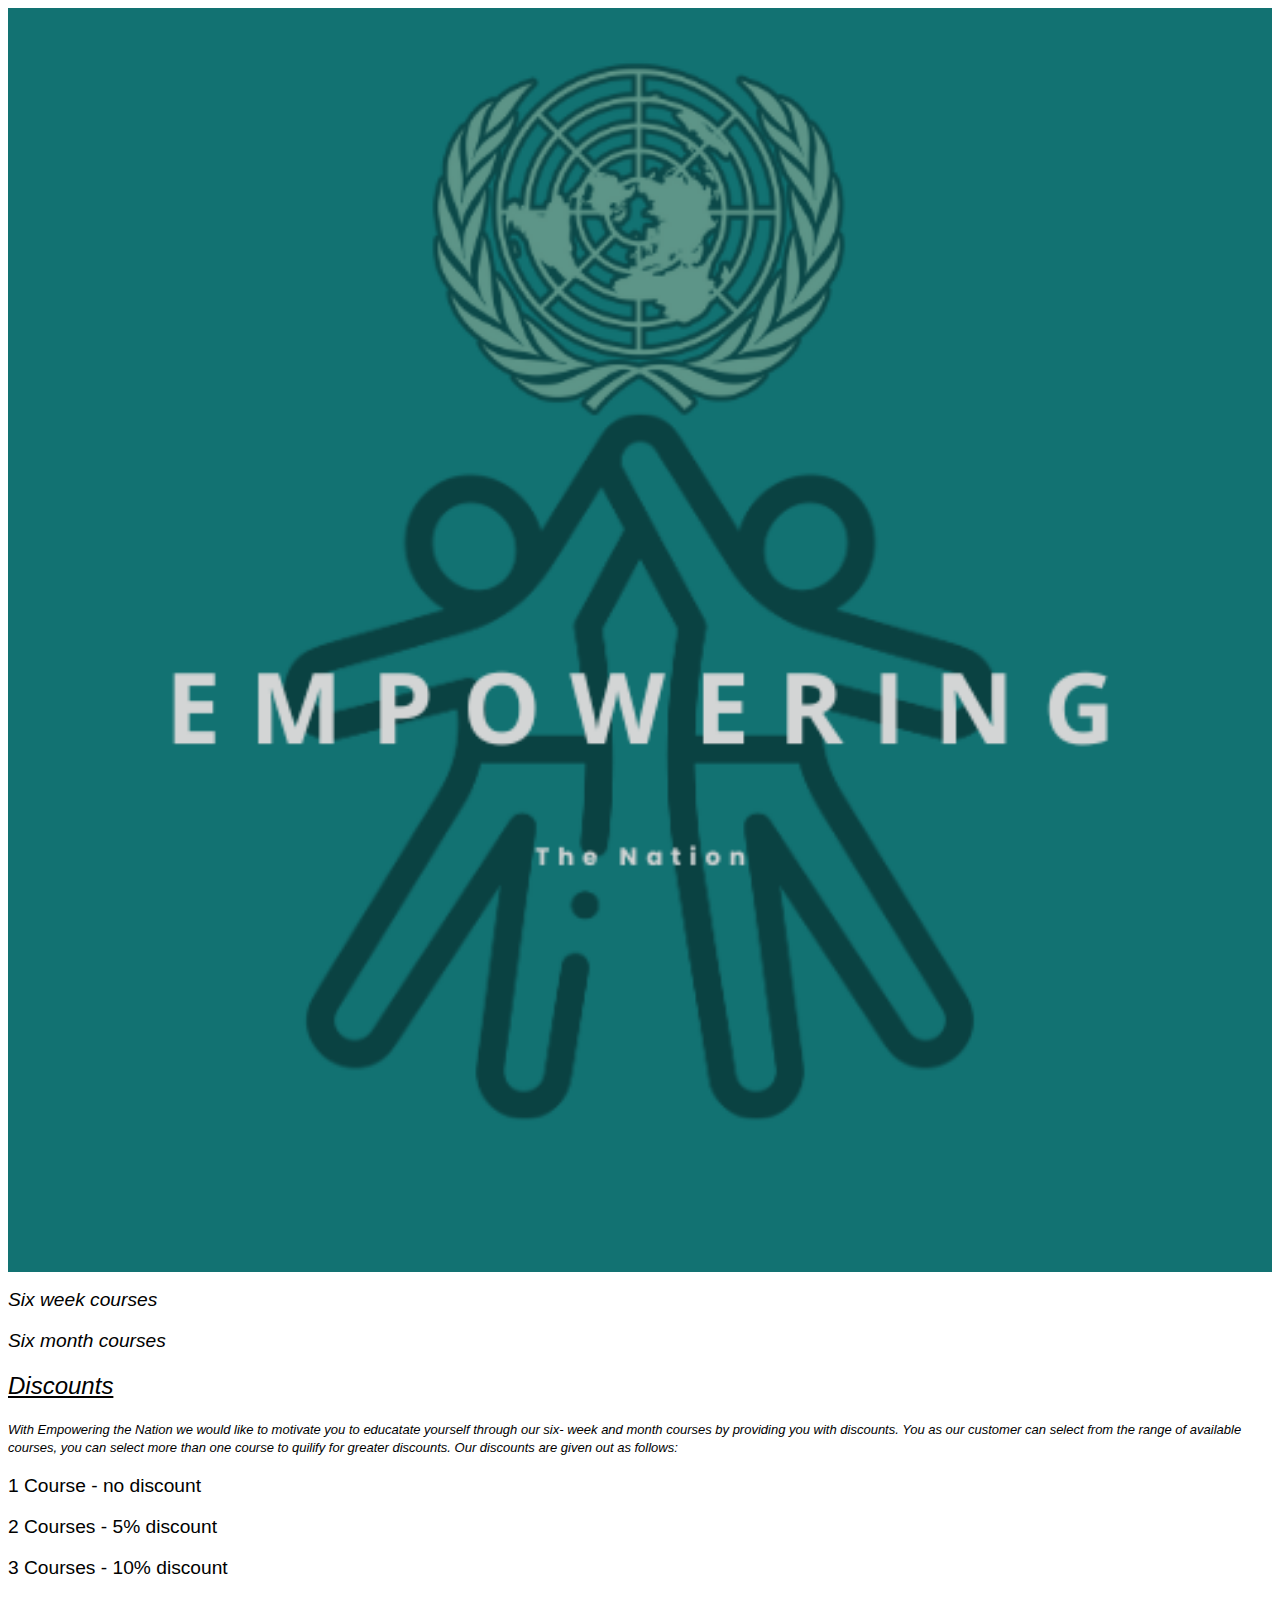
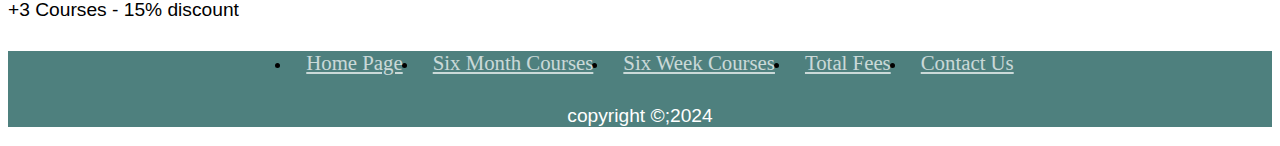
<file: XHAW-/index.html>
<!DOCTYPE html>
<html lang="en">
<head>
    <meta charset="UTF-8">
    <meta name="viewport" content="width=device-width, initial-scale=1.0">
    <title>Home Page</title>
    <link rel="stylesheet" href="stylesheet.css">  
</head>

<div class=”resp-image”> 

    <img src="images/SALFORD.png" alt=””> 

</div>  
<div class="summaries">
<div>
    <h1>Six week courses</h1>
    <p></p>
    <div class=""></div>
    <div class=""></div>
    <div class=""></div>
    <div class=""></div> <!add images of the 6 month course and hyperlinks>

</div>

<div>
    <h1>Six month courses</h1>
    <p></p>
    <div class=""></div>
    <div class=""></div>
    <div class=""></div>
    <div class=""></div> <!add images of the 6 month course and hyperlinks>

</div>

</div>

<div class="discounts">
    <h2>Discounts</h2>
    <p1> With Empowering the Nation we would like to motivate you to educatate yourself through our six- week and month courses by providing you with discounts. You as our customer can select from the range of available courses, you can select more than one course to quilify for greater discounts. Our discounts are given out as follows: </p1>
<p>1 Course - no discount</p>
<p>2 Courses - 5% discount</p>
<p>3 Courses - 10% discount</p>
<p>+3 Courses - 15% discount</p>

</div>
<footer class="footerContainer">
    <div class="footerNav">
        <ul>
            <li><a href="index.html">Home Page</a></li>
            <li><a href="sixmonthc.html">Six Month Courses</a></li>
            <li><a href="sixweekc.html">Six Week Courses</a></li>
            <li><a href="total fees.html">Total Fees</a></li>
            <li><a href="contact.html">Contact Us</a></li>
        </ul>
    </div>

    <div class="footerBottom">
        <p>copyright &copy;;2024</p>

    </div>
   </footer>

   


</body>
</html>
</file>
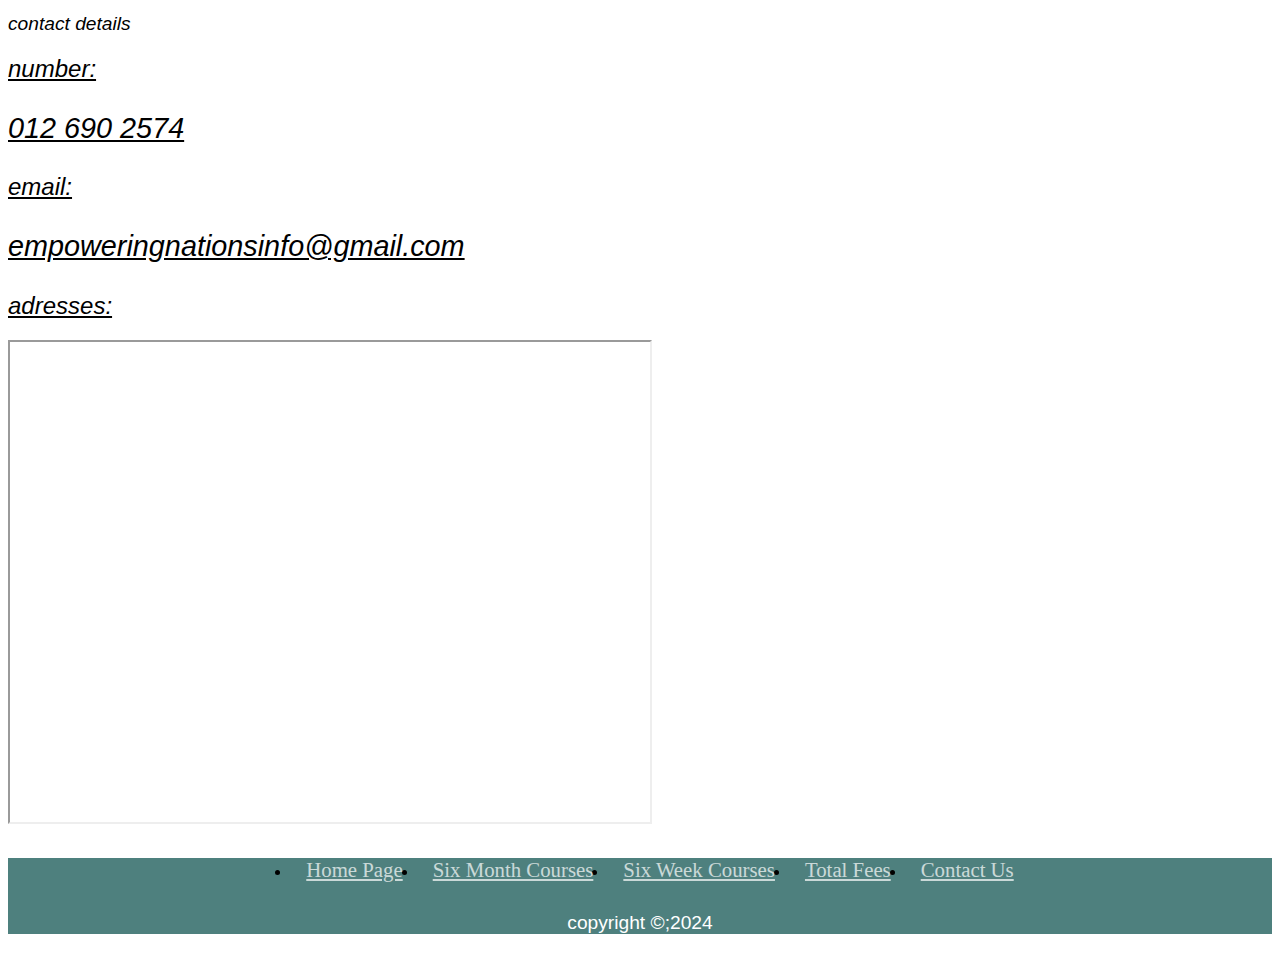
<file: XHAW-/contact.html>
<!DOCTYPE html>
<html lang="en">
<head>
    <meta charset="UTF-8">
    <meta name="viewport" content="width=device-width, initial-scale=1.0">
    <title>Contact Page</title>
    <link rel="stylesheet" href="stylesheet.css">  
</head>


<body>
    <h1>contact details </h1>
    <h2>number:
        <p>012 690 2574</p>
    </h2>

    <h2>
        email:
        <p>empoweringnationsinfo@gmail.com</p>
    </h2>

    <h2>
        adresses:
    </h2>
    <iframe src="https://www.google.com/maps/d/embed?mid=117w1egb_Ea8dG_APXluRyFK7HAtgU5Y&ehbc=2E312F" width="640" height="480"></iframe>
    
</div>
<footer class="footerContainer">
    <div class="footerNav">
        <ul>
            <li><a href="index.html">Home Page</a></li>
            <li><a href="sixmonthc.html">Six Month Courses</a></li>
            <li><a href="sixweekc.html">Six Week Courses</a></li>
            <li><a href="total fees.html">Total Fees</a></li>
            <li><a href="contact.html">Contact Us</a></li>
        </ul>
    </div>

    <div class="footerBottom">
        <p>copyright &copy;;2024</p>

    </div>
   </footer>

    

    
</body>
</html>
</file>
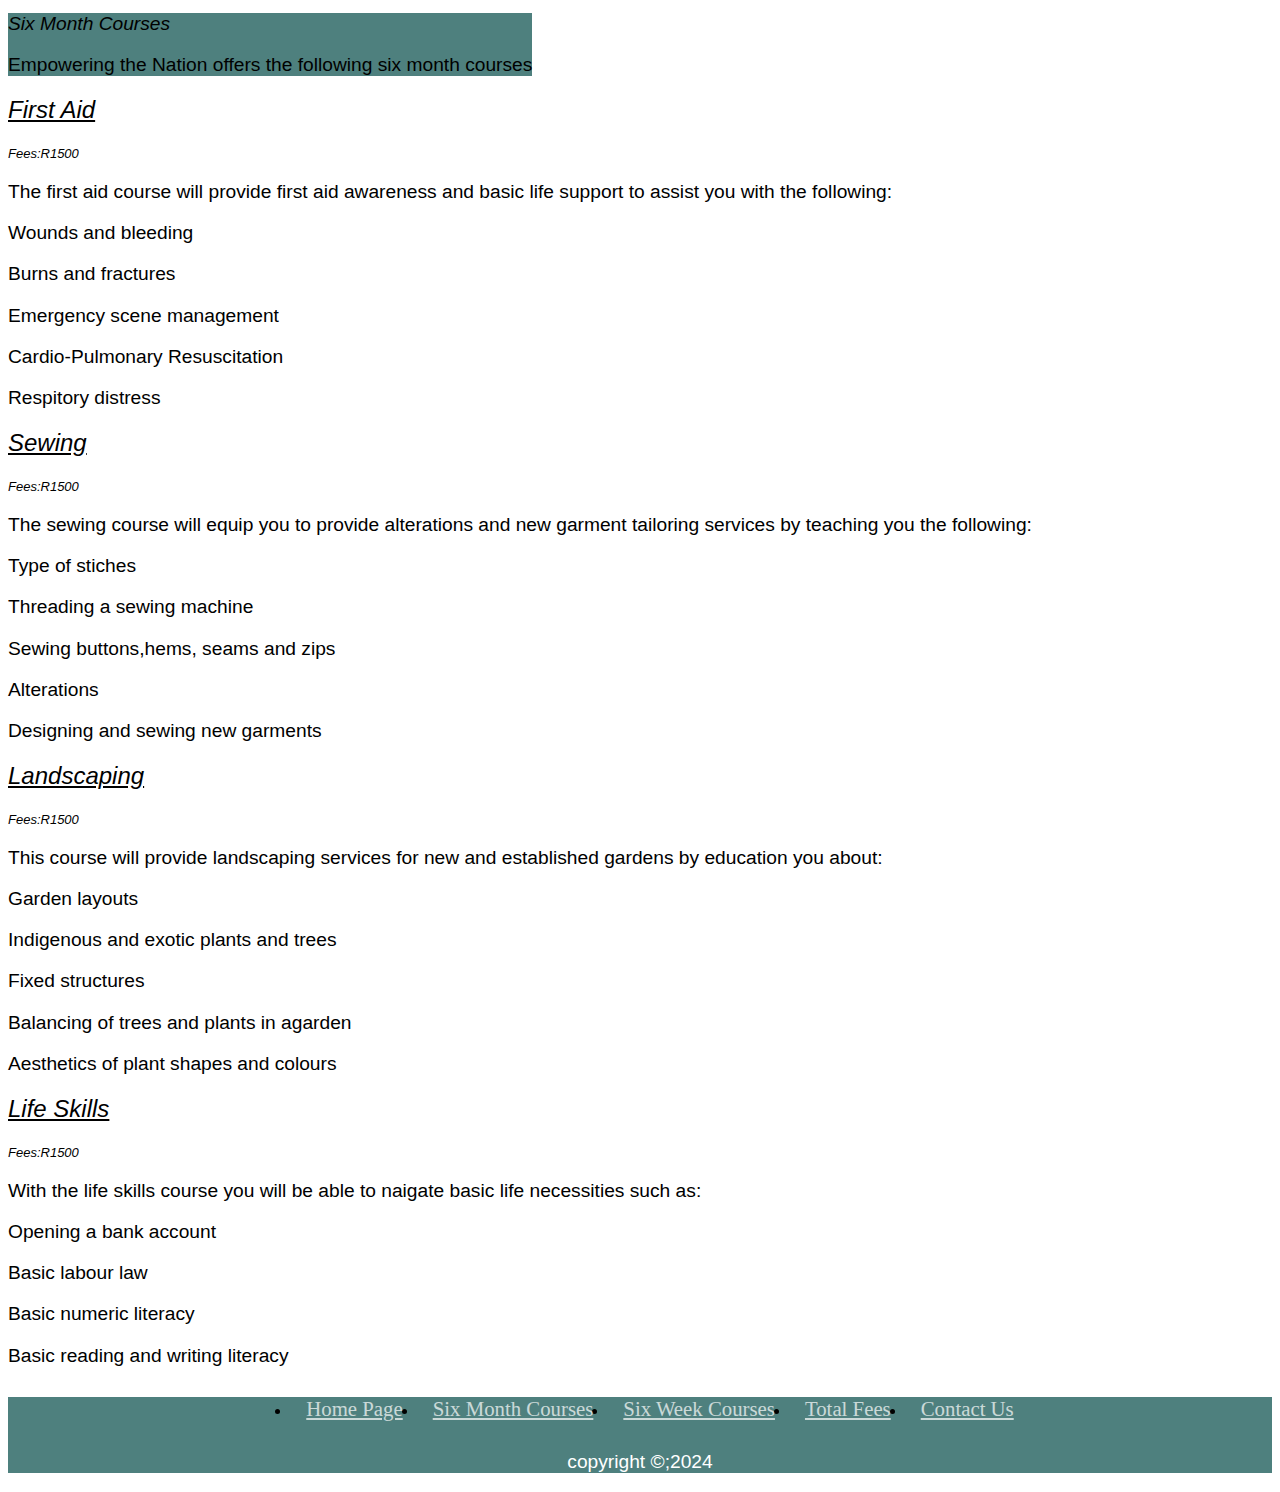
<file: XHAW-/sixmonthc.html>
<!DOCTYPE html>
<html lang="en">
<head>
    <meta charset="UTF-8">
    <meta name="viewport" content="width=device-width, initial-scale=1.0">
    <title>6 Month Courses</title>
    <link rel="stylesheet" href="stylesheet.css">  
</head>
        
<div id="heading">
    <h1>Six Month Courses</h1>
    <p>Empowering the Nation offers the following six month courses</p>
</div>

<h2>First Aid</h2>
<p1>Fees:R1500</p1>
<p>The first aid course will provide first aid awareness and basic life support to assist you with the following:</p>
<p>Wounds and bleeding</p>
<p>Burns and fractures</p>
<p>Emergency scene management</p>
<p>Cardio-Pulmonary Resuscitation</p>
<p>Respitory distress</p>


<h2>Sewing</h2>
<p1>Fees:R1500</p1>
<p>The sewing course will equip you to provide alterations and new garment tailoring services by teaching you the following:</p>
<p>Type of stiches</p>
<p>Threading a sewing machine</p>
<p>Sewing buttons,hems, seams and zips</p>
<p>Alterations</p>
<p>Designing and sewing new garments</p>


<h2>Landscaping</h2>
<p1>Fees:R1500</p1>
<p>This course will provide landscaping services for new and established gardens by education you about:</p>
<p>Garden layouts</p>
<p>Indigenous and exotic plants and trees</p>
<p>Fixed structures</p>
<p>Balancing of trees and plants in agarden</p>
<p>Aesthetics of plant shapes and colours</p>

<h2>Life Skills</h2>
<p1>Fees:R1500</p1>
<p>With the life skills course you will be able to naigate basic life necessities such as:</p>
<p>Opening a bank account</p>
<p>Basic labour law</p>
<p>Basic numeric literacy</p>
<p>Basic reading and writing literacy</p>

</div>
<footer class="footerContainer">
    <div class="footerNav">
        <ul>
            <li><a href="index.html">Home Page</a></li>
            <li><a href="sixmonthc.html">Six Month Courses</a></li>
            <li><a href="sixweekc.html">Six Week Courses</a></li>
            <li><a href="total fees.html">Total Fees</a></li>
            <li><a href="contact.html">Contact Us</a></li>
        </ul>
    </div>

    <div class="footerBottom">
        <p>copyright &copy;;2024</p>

    </div>
   </footer>

</body>
</html>
</file>
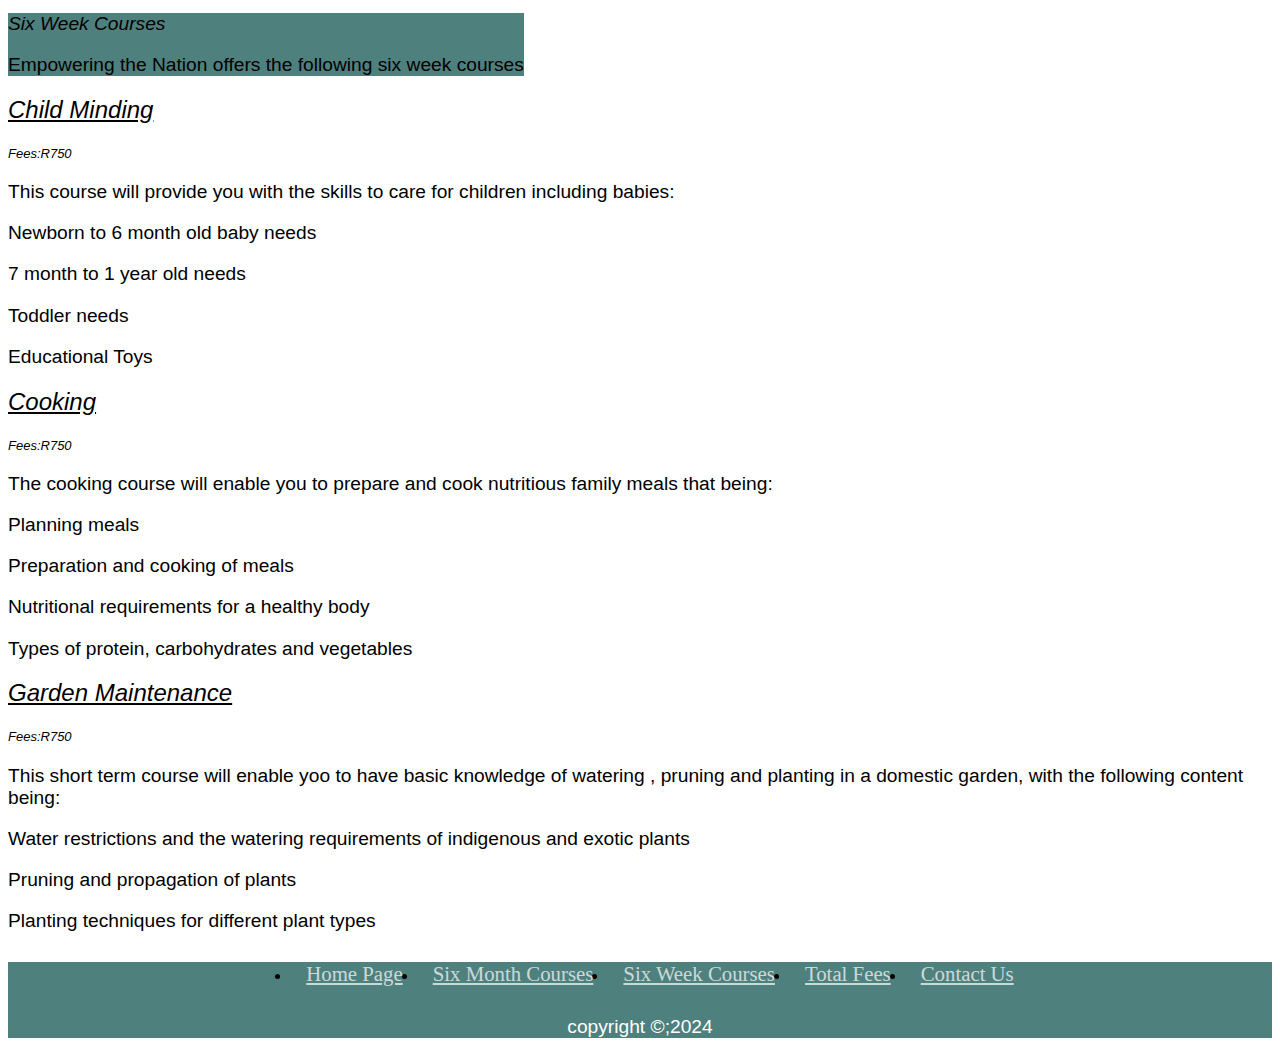
<file: XHAW-/sixweekc.html>
<!DOCTYPE html>
<html lang="en">
<head>
    <meta charset="UTF-8">
    <meta name="viewport" content="width=device-width, initial-scale=1.0">
    <title>6 Week Courses</title>
    <link rel="stylesheet" href="stylesheet.css">  
</head>


<body>

    <div id="heading">
        <h1>Six Week Courses</h1>
        <p>Empowering the Nation offers the following six week courses</p>
    </div>

    <h2>Child Minding</h2>
    <p1>Fees:R750</p1>
    <p>This course will provide you with the skills to care for children including babies:</p>
    <p>Newborn to 6 month old baby needs</p>
    <p>7 month to 1 year old needs</p>
    <p>Toddler needs</p>
    <p>Educational Toys</p>
    
    <h2>Cooking</h2>
    <p1>Fees:R750</p1>
    <p>The cooking course will enable you to prepare and cook nutritious family meals that being:</p>
    <p>Planning meals</p>
    <p>Preparation and cooking of meals</p>
    <p>Nutritional requirements for a healthy body</p>
    <p>Types of protein, carbohydrates and vegetables</p>
    
    
    
    <h2>Garden Maintenance</h2>
    <p1>Fees:R750</p1>
    <p>This short term course will enable yoo to have basic knowledge of watering , pruning and planting in a domestic garden, with the following content being:</p>
    <p>Water restrictions and the watering requirements of indigenous and exotic plants</p>
    <p>Pruning and propagation of plants</p>
    <p>Planting techniques for different plant types</p>
    
</div>
<footer class="footerContainer">
    <div class="footerNav">
        <ul>
            <li><a href="index.html">Home Page</a></li>
            <li><a href="sixmonthc.html">Six Month Courses</a></li>
            <li><a href="sixweekc.html">Six Week Courses</a></li>
            <li><a href="total fees.html">Total Fees</a></li>
            <li><a href="contact.html">Contact Us</a></li>
        </ul>
    </div>

    <div class="footerBottom">
        <p>copyright &copy;;2024</p>

    </div>
   </footer>
        
</body>
</html>
</file>
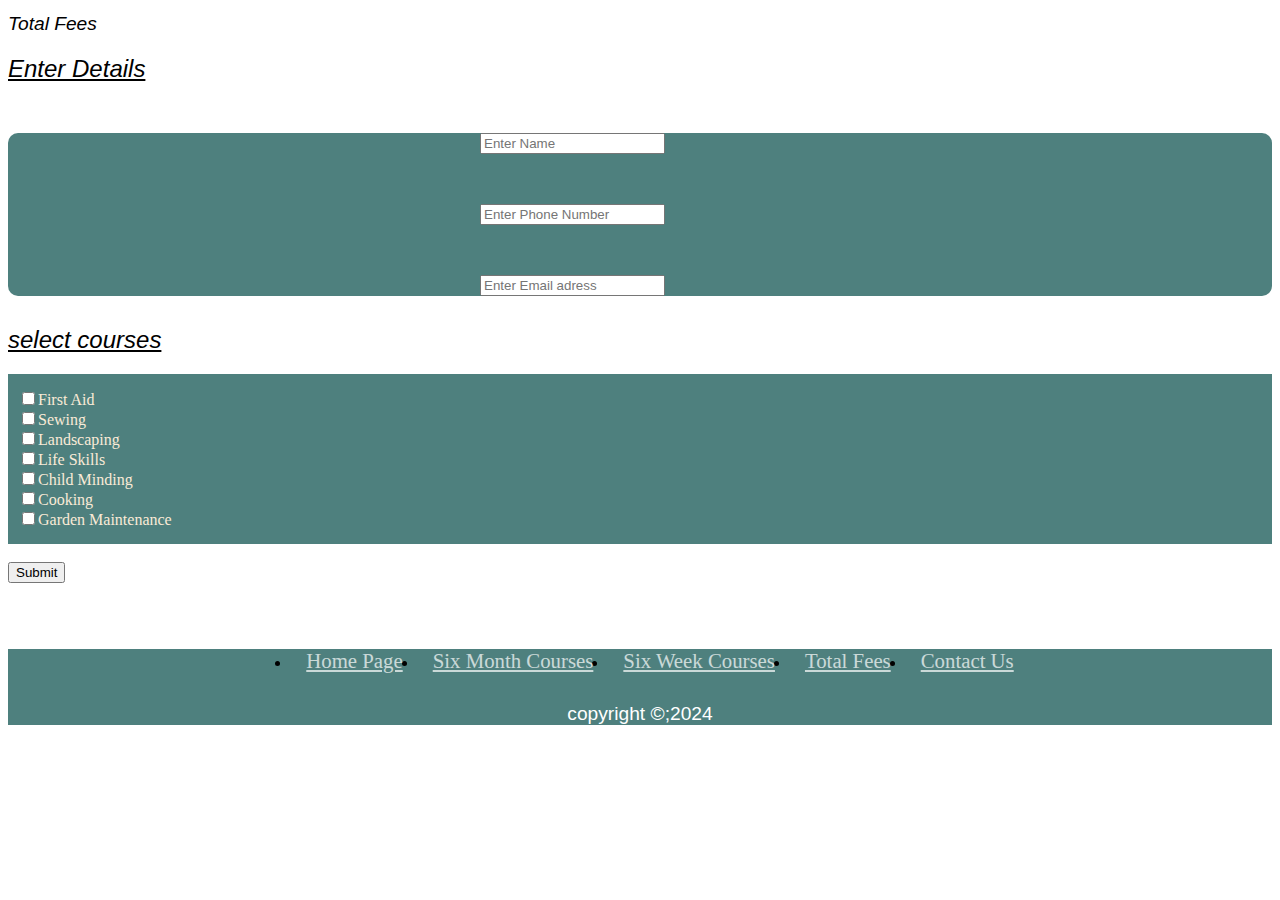
<file: XHAW-/total fees.html>
<!DOCTYPE html>
<html lang="en">
<head>
    <meta charset="UTF-8">
    <meta name="viewport" content="width=device-width, initial-scale=1.0">
    <link rel="stylesheet" href="stylesheet.css">
    <title>Document</title>
    <script>
        const Fess = {
            'First Aid': 1500,
            'Sewing': 1500,
            'Landscaping' : 1500,
            'Life Skils' : 1500,
            'Child Minding' : 750,
            'Cooking': 750,
            'Garden Maintenance' : 750,
        };
        function Totalfees(){
            const Courses = document.querySelectorAll('input[name="Courses"]:checked');
            let total = 0;

            Courses.forEach(course => {
                total += Fess[course.value];
            });

            if (Fess.length > 2){
                total *= 0.9; // 10% discount
            }

            total *= 1.15;

            document.getElementById('total-fee').innerText =Total Fee : Fess;
        }
    </script>
</head>
<body>
    <h1>
        Total Fees
    </h1>
    <h2>Enter Details
    </h2>

    <form>
        <div class="containerinfo">
    <div class="container">
        <label for="Name"></label>
        <input type="text" id="Name" name="Name" placeholder="Enter Name" required>
    </div>

    <div class="container">
        <label for="Number"></label>
        <input type="tel" id="Number" name="Number" placeholder="Enter Phone Number" required maxlength="10">
    </div>

    <div class="container">
        <label for="Email"></label>
        <input type="email" id="Email" name="Email" placeholder="Enter Email adress" required>
    </div>
</div>
    
    <h2>select courses</h2>
    <div class="Something">
        <label for="First Aid"><input type="checkbox" name="Courses" value="First Aid">First Aid</label>
        <br>
        <label for="Sewing"><input type="checkbox" name="Courses" value="Sewing">Sewing</label>
        <br>
        <label for="Landscaping"><input type="checkbox" name="Courses" value="Landscaping">Landscaping</label>
        <br>
        <label for="Life Skills"><input type="checkbox" name="Courses" value="Life Skills">Life Skills</label>
        <br>
        <label for="Child Minding"><input type="checkbox" name="Courses" value="Child Minding">Child Minding</label>
        <br>
        <label for="Cooking"><input type="checkbox" name="Courses" value="Cooking">Cooking</label>
        <br>
        <label for="Garden Maintenance"><input type="checkbox" name="Courses" value="Garden Maintenance">Garden Maintenance</label>
    </div>
    <br>
    <button type="button" onclick="Totalfees()">Submit</button>
    <br>
    <div class="form-section total-fee" id="total-fee"></div>
</form>
<br>
<br>
</div>
<footer class="footerContainer">
    <div class="footerNav">
        <ul>
            <li><a href="index.html">Home Page</a></li>
            <li><a href="sixmonthc.html">Six Month Courses</a></li>
            <li><a href="sixweekc.html">Six Week Courses</a></li>
            <li><a href="total fees.html">Total Fees</a></li>
            <li><a href="contact.html">Contact Us</a></li>
        </ul>
    </div>

    <div class="footerBottom">
        <p>copyright &copy;;2024</p>

    </div>
   </footer>

</body>
</html>
</file>
<file: XHAW-/stylesheet.css>
background {
background-color: #317cbd;
}

h1 {
    font-size: larger;
    font-family: Impact, Haettenschweiler, 'Arial Narrow Bold', sans-serif;
    font-weight: 300;
    font-style: italic;
}

h2 {
    font-size: x-large;
    font-family: 'Segoe UI', Tahoma, Geneva, Verdana, sans-serif;
    font-weight: 300;
    font-style: oblique;
    height: fit-content;
    width: 750px;
    text-decoration: underline;

}

p1 {
    font-size: small;
    font-family: Impact, Haettenschweiler, 'Arial Narrow Bold', sans-serif;
    font-weight: 300;
    font-style: italic;
}

p {
    font-size: larger;
    font-family: Verdana, Geneva, Tahoma, sans-serif;
    font-weight: 100;
}

#discounts {
    height: 350px;
    width: 750px;
    background-color: beige;

}

#navigation {
    height: 250px;
    width: 750px;
    background-color: blueviolet;
    
}

#heading{
    height: max-content;
    width: max-content;
    background-color: #4e807e;

}
.footerNav{
    margin: 30px 0;
}
.footerNav ul{
    display: flex;
    justify-content: center;
    text-decoration: none;
    display: flex;
}  
.footerNav ul li a{
    color:white;
    margin: 15px;
    font-size: 1.3em;
    opacity: 0.7;
}         
.footerBottom{
    background-color: #4e807e;
    padding: 20;
    text-align: center;
    text-decoration: none;
}     
.footerBottom p{
    color: white;
}
footer{
    background-color: #4e807e;
    text-decoration: none;
}
.footerContainer{
    width: 100%;
    text-decoration: none;
}  
.container{
    position: relative;
    max-width: 320px;
    width: 100%;
    margin: 50px auto 30px;
}
.Something{
    
    background-color: #4e807e;
    color: antiquewhite;
    padding: 15px 10px;
    justify-content:center;
    position: relative;
    display: block;
    justify-content: space-between;
    
}
img{
    width: 100%;
    height: auto;
}
.containerinfo{
    background-color: #4e807e;
    color: aliceblue;
    border-radius: 10px;
}
</file>
